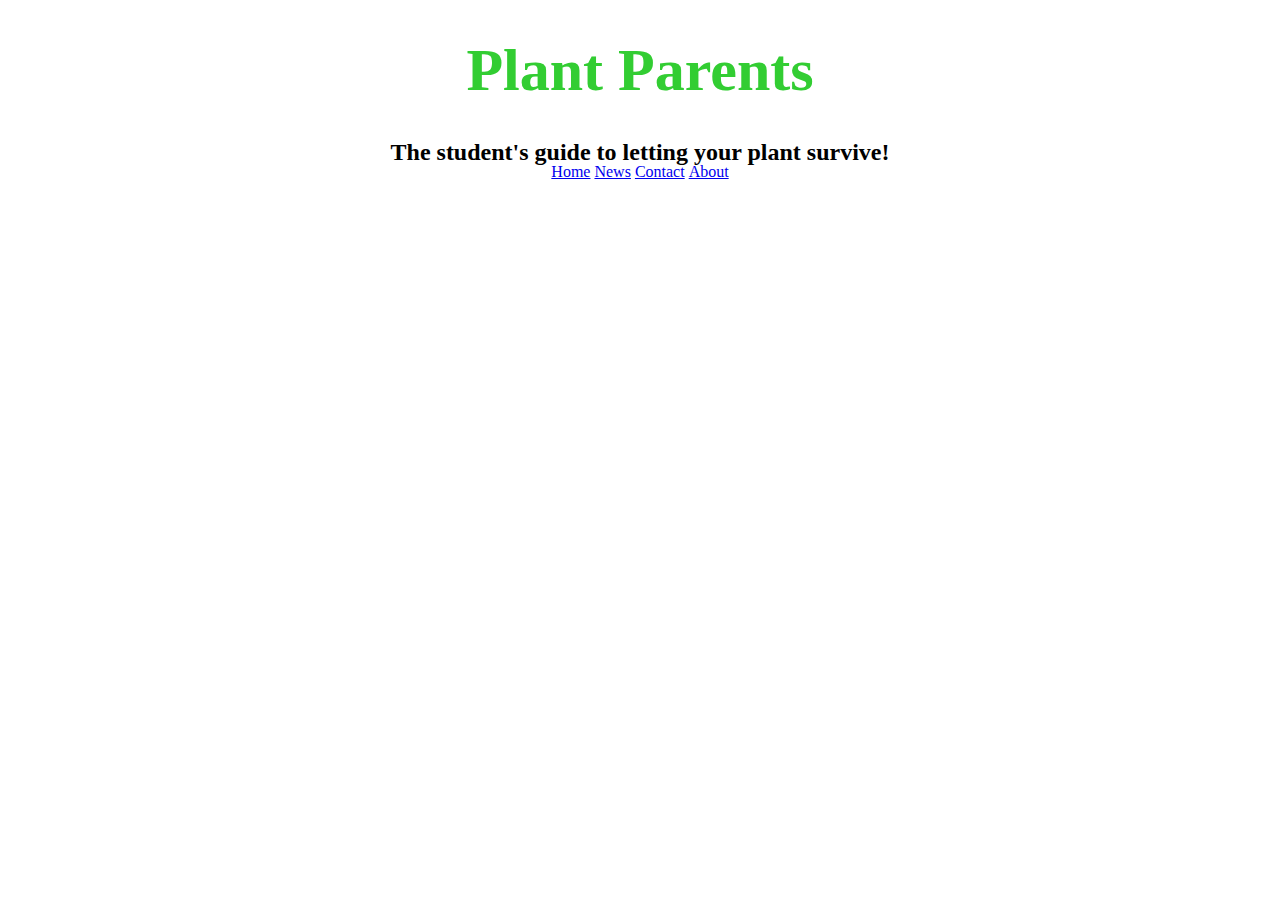
<file: website.html>
<!DOCTYPE html>
<head>
  <link href='website.css'rel="stylesheet" type="text/css">
  <!-- Meta-info goes here -->
</head>
<body>
  <header>
    <h1 class="hidden">Plant Parents</h1>
    <h2 class="hidden">The student's guide to letting your plant survive!</h2>
    <ul>
  <li><a href="default.asp">Home</a></li>
  <li><a href="news.asp">News</a></li>
  <li><a href="contact.asp">Contact</a></li>
  <li><a href="about.asp">About</a></li>
</ul>
  </header>
  <!-- Page content goes here -->
</body>
</file>
<file: website.css>
h1 {
    color:	#32CD32;
    text-align: center;
    font-size: 60px;
    line-height: 1;
}
h2 {
    text-align: center;
    padding: -10px;
    margin: 0;
    line-height: 1;
}
ul {
    list-style-type: none;
    margin: 0;
    padding: 0;
    text-align: center;
    line-height: 1;
}
li {
    display: inline;
}
</file>
